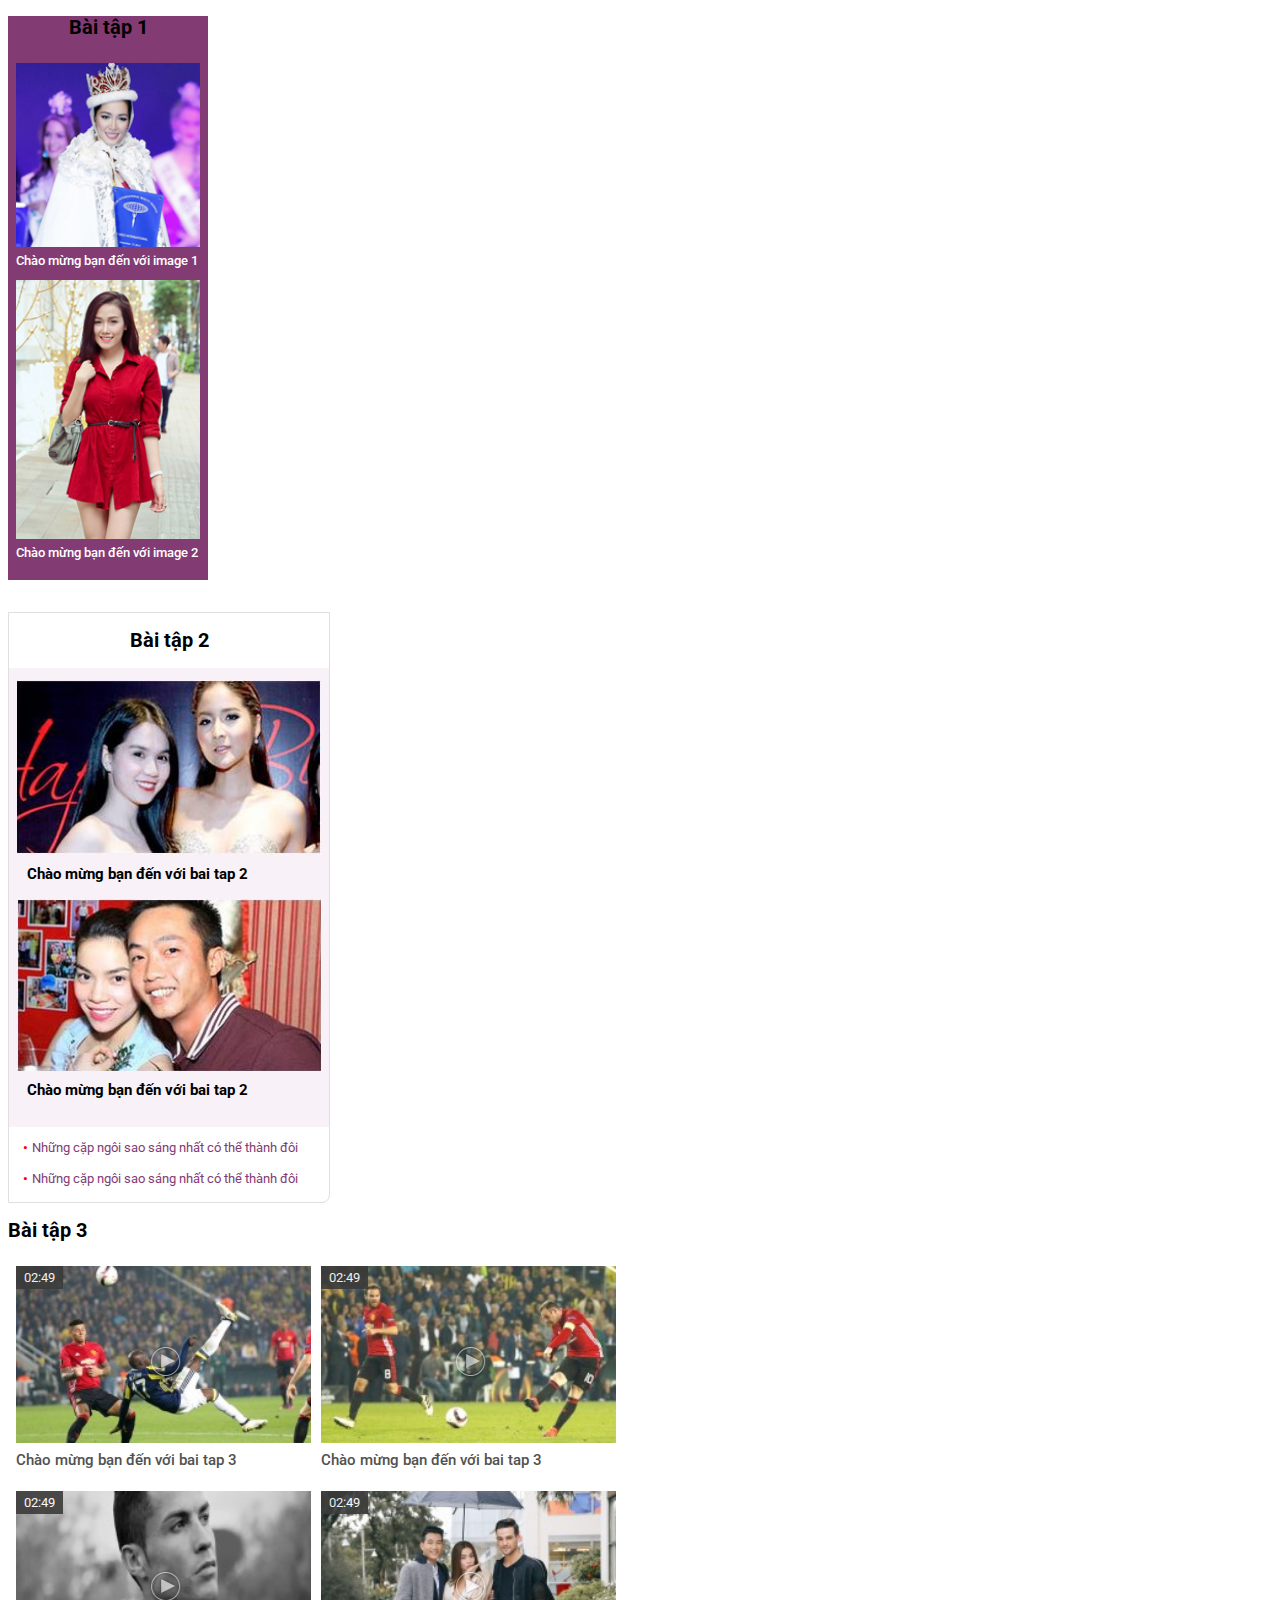
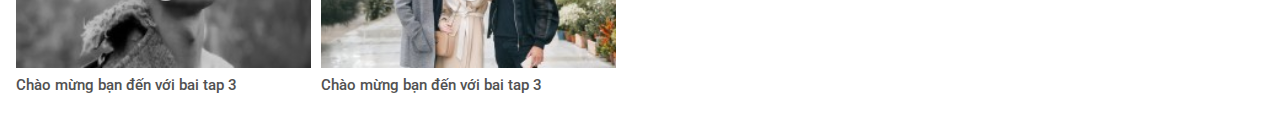
<file: project_css/index.html>
<!DOCTYPE html>
<html lang="en">
  <head>
    <meta charset="UTF-8" />
    <meta http-equiv="X-UA-Compatible" content="IE=edge" />
    <meta name="viewport" content="width=device-width, initial-scale=1.0" />
    <link rel="stylesheet" href="./assets/style.css" />
    <link rel="preconnect" href="https://fonts.googleapis.com" />
    <link rel="preconnect" href="https://fonts.gstatic.com" crossorigin />
    <link
      href="https://fonts.googleapis.com/css2?family=Roboto:wght@300;400;500;700&display=swap"
      rel="stylesheet"
    />
    <title>Demo Css</title>
  </head>
  <body>
    <section class="btap_1">
      <h2>Bài tập 1</h2>
      <div class="btap_1-image">
        <div class="image-item">
          <img src="./assets/images/pic1.png" alt="" />
          <p class="image-item-title">Chào mừng bạn đến với image 1</p>
        </div>
        <div class="image-item">
          <img src="./assets/images/pic2.png" alt="" />
          <p class="image-item-title">Chào mừng bạn đến với image 2</p>
        </div>
      </div>
    </section>

    <section class="btap_2">
      <h2>Bài tập 2</h2>
      <div class="btap_2-image">
        <div class="image-item">
          <img src="./assets/images/1.jpg" alt="" />
          <a href="google.com" class="image-item-title">Chào mừng bạn đến với bai tap 2</a>
        </div>
        <div class="image-item">
          <img src="./assets/images/2.jpg" alt="" />
          <a href="google.com" class="image-item-title">Chào mừng bạn đến với bai tap 2</a>
        </div>
      </div>
      <div class="btap_2-content">
        <ul>
            <li class="content-item">
                <a href="google.com" class="content-item-url">Những cặp ngôi sao sáng nhất có thể thành đôi</a>
            </li>
            <li class="content-item">
                <a href="google.com" class="content-item-url">Những cặp ngôi sao sáng nhất có thể thành đôi</a>
            </li>
        </ul>
      </div>
    </section>

    <section class="btap_3">
        <h2>Bài tập 3</h2>
        <div class="btap_3-image">
          <div class="image-item">
            <img src="./assets/images/cc2.jpg" alt="" />
            <a href="google.com" class="image-item-title">Chào mừng bạn đến với bai tap 3</a>
            <p class="item-time">02:49</p>
            <i class="icon">
                <img src="./assets/images/nut_play_m.png" alt="">
            </i>
          </div>
          <div class="image-item">
            <img src="./assets/images/cc-4.jpg" alt="" />
            <a href="google.com" class="image-item-title">Chào mừng bạn đến với bai tap 3</a>
            <p class="item-time">02:49</p>
            <i class="icon">
                <img src="./assets/images/nut_play_m.png" alt="">
            </i>
          </div>
          <div class="image-item">
            <img src="./assets/images/c-ronaldo.jpg" alt="" />
            <a href="google.com" class="image-item-title">Chào mừng bạn đến với bai tap 3</a>
            <p class="item-time">02:49</p>
            <i class="icon">
                <img src="./assets/images/nut_play_m.png" alt="">
            </i>
          </div>
          <div class="image-item">
            <img src="./assets/images/IMG8274.jpg" alt="" />
            <a href="google.com" class="image-item-title">Chào mừng bạn đến với bai tap 3</a>
            <p class="item-time">02:49</p>
            <i class="icon">
                <img src="./assets/images/nut_play_m.png" alt="">
            </i>
          </div>
        </div>
      </section>
  </body>
</html>
</file>
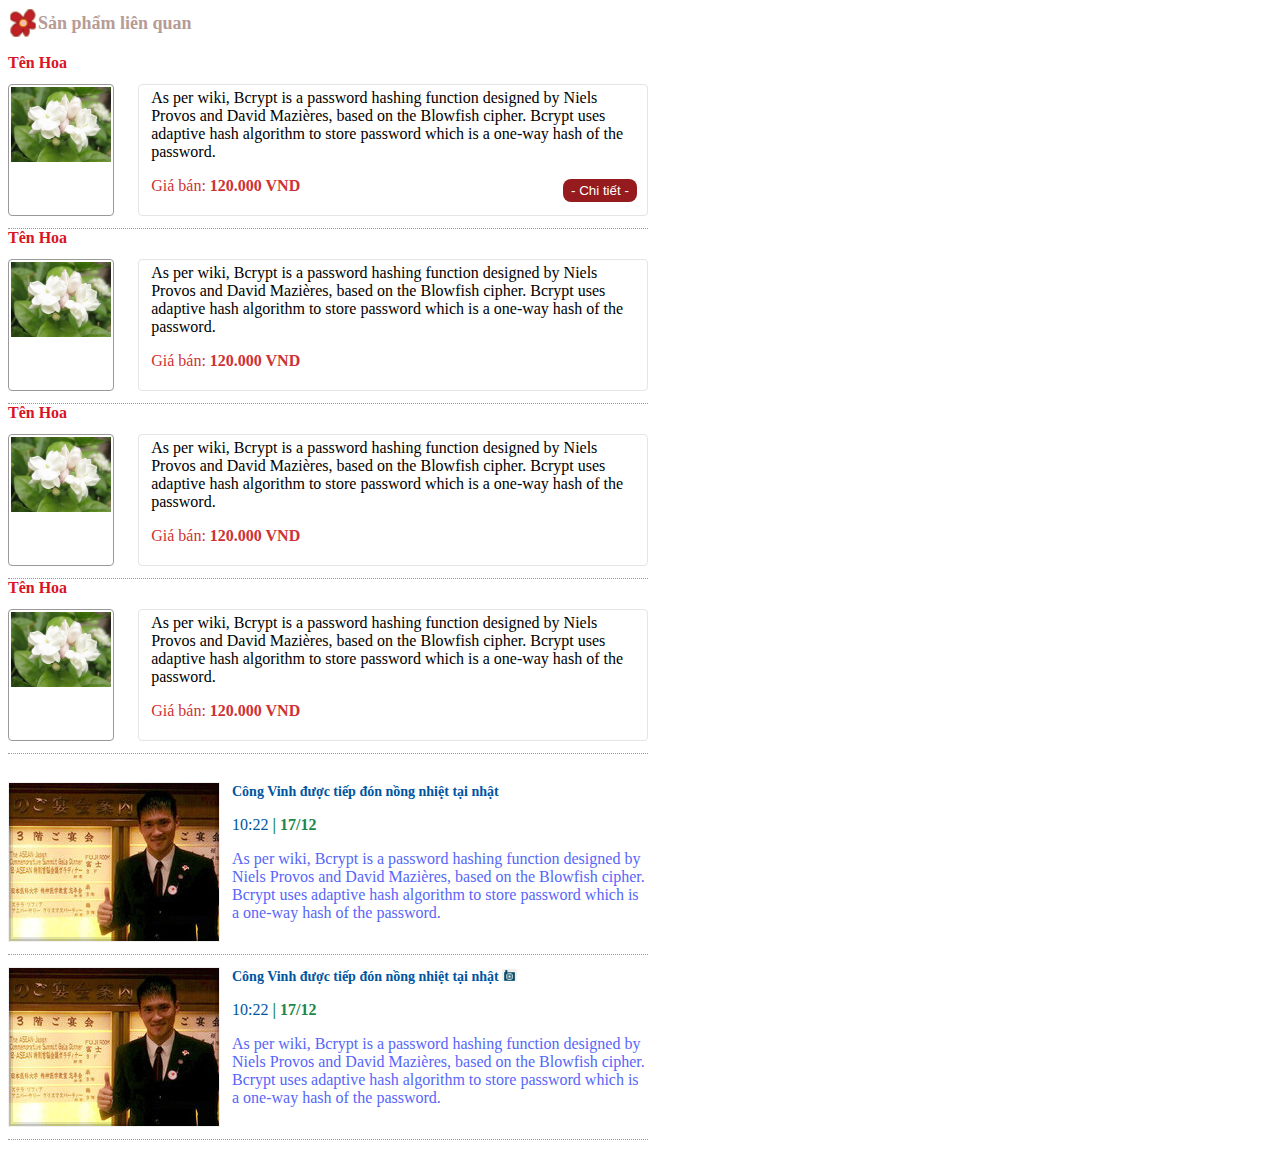
<file: project_css_2/index.html>
<!DOCTYPE html>
<html lang="en">
  <head>
    <meta charset="UTF-8" />
    <meta http-equiv="X-UA-Compatible" content="IE=edge" />
    <meta name="viewport" content="width=device-width, initial-scale=1.0" />
    <link rel="stylesheet" href="./assets/css/style.css" />
    <title>Bai Tap Css</title>
  </head>
  <body>
    <section class="btap1">
      <div class="btap1_header">
        <img src="./assets/images/btap1/bullet1.gif" alt="" />
        <h3>Sản phẩm liên quan</h3>
      </div>
      <div class="btap1_list">
        <ul class="list_flower">
          <li class="flower_item">
            <h4 class="flower_item_title">Tên Hoa</h4>
            <div class="flower_item_content">
              <div class="flower_item_image">
                <img src="./assets/images/btap1/hoalai.jpg" alt="" />
              </div>
              <div class="flower_item_context">
                <div class="flower_item_detail">
                  As per wiki, Bcrypt is a password hashing function designed by
                  Niels Provos and David Mazières, based on the Blowfish cipher.
                  Bcrypt uses adaptive hash algorithm to store password which is
                  a one-way hash of the password.
                </div>
                <p class="flower_item_price">
                  Giá bán: <span>120.000 VND</span>
                </p>
                <button class="flower_item_button">- Chi tiết -</button>
              </div>
            </div>
          </li>
          <li class="flower_item">
            <h4 class="flower_item_title">Tên Hoa</h4>
            <div class="flower_item_content">
              <div class="flower_item_image">
                <img src="./assets/images/btap1/hoalai.jpg" alt="" />
              </div>
              <div class="flower_item_context">
                <div class="flower_item_detail">
                  As per wiki, Bcrypt is a password hashing function designed by
                  Niels Provos and David Mazières, based on the Blowfish cipher.
                  Bcrypt uses adaptive hash algorithm to store password which is
                  a one-way hash of the password.
                </div>
                <p class="flower_item_price">
                  Giá bán: <span>120.000 VND</span>
                </p>
              </div>
            </div>
          </li>
          <li class="flower_item">
            <h4 class="flower_item_title">Tên Hoa</h4>
            <div class="flower_item_content">
              <div class="flower_item_image">
                <img src="./assets/images/btap1/hoalai.jpg" alt="" />
              </div>
              <div class="flower_item_context">
                <div class="flower_item_detail">
                  As per wiki, Bcrypt is a password hashing function designed by
                  Niels Provos and David Mazières, based on the Blowfish cipher.
                  Bcrypt uses adaptive hash algorithm to store password which is
                  a one-way hash of the password.
                </div>
                <p class="flower_item_price">
                  Giá bán: <span>120.000 VND</span>
                </p>
              </div>
            </div>
          </li>
          <li class="flower_item">
            <h4 class="flower_item_title">Tên Hoa</h4>
            <div class="flower_item_content">
              <div class="flower_item_image">
                <img src="./assets/images/btap1/hoalai.jpg" alt="" />
              </div>
              <div class="flower_item_context">
                <div class="flower_item_detail">
                  As per wiki, Bcrypt is a password hashing function designed by
                  Niels Provos and David Mazières, based on the Blowfish cipher.
                  Bcrypt uses adaptive hash algorithm to store password which is
                  a one-way hash of the password.
                </div>
                <p class="flower_item_price">
                  Giá bán: <span>120.000 VND</span>
                </p>
              </div>
            </div>
          </li>
        </ul>
      </div>
    </section>
    <section class="btap2">
      <div class="btap2_list">
        <ul class="list_post">
          <li class="post_item">
            <div class="post_item_content">
              <div class="post_item_image">
                <img src="./assets/images/btap2/h1.jpg" alt="" />
              </div>
              <div class="post_item_context">
                <a href="google.com" class="post_item_title">
                  Công Vinh được tiếp đón nồng nhiệt tại nhật
                </a>
                <div class="post_item_datetime">
                  <p class="post_item_hour">10:22 <span class="post_item_day">| 17/12</span></p>
                  
                </div>
                <div class="post_item_detail">
                  As per wiki, Bcrypt is a password hashing function designed by
                  Niels Provos and David Mazières, based on the Blowfish cipher.
                  Bcrypt uses adaptive hash algorithm to store password which is
                  a one-way hash of the password.
                </div>
              </div>
            </div>
          </li>
          <li class="post_item">
            <div class="post_item_content">
              <div class="post_item_image">
                <img src="./assets/images/btap2/h1.jpg" alt="" />
              </div>
              <div class="post_item_context">
                <a href="google.com" class="post_item_title">
                  Công Vinh được tiếp đón nồng nhiệt tại nhật
                  <i class="icon-photograph"></i>
                </a>
                <div class="post_item_datetime">
                  <p class="post_item_hour">10:22 <span class="post_item_day">| 17/12</span></p>
                  
                </div>
                <div class="post_item_detail">
                  As per wiki, Bcrypt is a password hashing function designed by
                  Niels Provos and David Mazières, based on the Blowfish cipher.
                  Bcrypt uses adaptive hash algorithm to store password which is
                  a one-way hash of the password.
                </div>
              </div>
            </div>
          </li>
        </ul>
      </div>
    </section>
  </body>
</html>
</file>
<file: project_css/assets/style.css>
body{
    font-family: 'Roboto', sans-serif;
    font-size: 13px;
}
/* BT_1 */
.btap_1{
    max-width: 200px;
    background: #833b74;
}
.btap_1 h2{
    text-align: center;
}
.btap_1 .btap_1-image{
    display: flex;
    flex-direction: column;
    padding: 8px;
}
.btap_1 .btap_1-image .image-item{
    display: flex;
    flex-direction: column;
}
.btap_1 .btap_1-image .image-item p {
    margin: 6px 0 12px;
    color: white;
    font-weight: 500;
}
/* BT_2 */

.btap_2{
    margin-top: 32px;
    max-width: 320px;
    border: 1px solid #dfdfdf;
    border-bottom-right-radius: 8px;
}
.btap_2 h2{
 text-align: center;
}
.btap_2 .btap_2-image{
    background: #f8f1f7;
    padding: 12px 8px;
}
.btap_2 .btap_2-image .image-item{
    display: flex;
    flex-direction: column;
}
.btap_2 .btap_2-image .image-item a {
    margin: 0;
    padding: 10px  10px 16px;
    font-weight: 700;
    font-size: 15px;
    color: black;
    text-decoration: none;
}
.btap_2 .btap_2-content ul{
    list-style: none;
}
.btap_2 .btap_2-content ul .content-item{
    margin-bottom: 16px;
}
.btap_2 .btap_2-content ul .content-item::before {
    content: "\2022";
    color: red;
    font-weight: bold;
    display: inline-block; 
    width: 6px;
    margin-left: -2em;
  }
.btap_2 .btap_2-content .content-item a{
    text-decoration: none;
    color: #833b74;
}

/* BT_3 */
.btap_3{
    max-width: 600px;
}
.btap_3 .btap_3-image{
    display: grid;
    grid-template-columns: auto auto;
    gap: 10px;
    width: 100%;
    padding: 8px;

}
.btap_3 .btap_3-image .image-item{
    display: flex;
    flex-direction: column;
}
.btap_3 .btap_3-image .image-item {
    position: relative;
}
.btap_3 .btap_3-image .image-item .item-time{
    position: absolute;
    top: 0;
    left: 0;
    margin: 0;
    background-color: #3b3b3b;
    padding: 4px 8px;
    color: #fff;
    opacity: 0.9;

}
.btap_3 .btap_3-image .image-item .icon{
    position: absolute;
    top: 45%;
    left: 50%;
    transform: translate(-45%, -50%);

}
.btap_3 .btap_3-image .image-item a{
    text-decoration: none;
    color: #515151;
    font-size: 15px;
    font-weight: 500;
    padding: 8px 0 12px;
}
</file>
<file: project_css_2/assets/css/style.css>
.btap1,.btap2{
    width: 50vw;
}
.btap1 .btap1_header{
    display: flex;
}
.btap1 .btap1_header img{
    width: 30px;
    height: 30px;
}
.btap1 .btap1_header h3{
    margin: 0;
    line-height: 30px;
    font-size: 18px;
    color: #b69b96;
}
.btap1_list .list_flower{
    padding-left: 0;
    list-style: none;
}
.btap1_list .list_flower .flower_item{
    padding-bottom: 12px;
    border-bottom: 1px dotted #999;
}
.btap1_list .list_flower .flower_item h4{
    margin: 0 0 12px 0;
    color: #da1422;
}
.btap1_list .list_flower .flower_item .flower_item_content{
    height: auto;
    display: flex;
}
.flower_item_content .flower_item_image {
    width: 300px;
    border: 1px solid #999;
    border-radius: 4px;
    padding: 2px;
}
.flower_item_content .flower_item_image img{
    width: 100%;
    object-fit: cover;
    display: block;
    
}
.flower_item_content .flower_item_context{
    margin-left: 24px;
    border: 1px solid #e5e5e5;
    padding: 4px 12px;
    border-radius: 4px;
    position: relative;
}
.flower_item_content .flower_item_context .flower_item_button{
    position: absolute;
    bottom: 10%;
    right: 2%;
    background: #961b1e;
    color: white;
    border: none;
    padding: 4px 8px;
    border-radius: 8px;
}
.flower_item_content .flower_item_context .flower_item_price{
    color: #ce3234;
}
.flower_item_content .flower_item_context .flower_item_price span{
    font-weight: 600;
}

/* Btap2 */
.btap2 .list_post{
    padding: 0;
}
.btap2 .list_post .post_item{
    padding: 12px 0;
    border-bottom: 1px dotted #999;
}
.btap2 .list_post .post_item_content{
    display: flex;
}
.btap2 .list_post .post_item_content .post_item_image img{
    display: block;

}
.btap2 .list_post .post_item_content .post_item_context{
    padding-left: 12px;
}
.btap2 .list_post .post_item_content .post_item_context a{
    color: #0055a1;
    font-weight: bold;
    font-size: 14px;
    text-decoration: none;
}
.btap2 .list_post .post_item_content .post_item_context a .icon-photograph{
    background-image: url("../images/btap2/h4.png");
    background-repeat: no-repeat;
    background-size: cover;
    width: 15px;
    height: 12px;
    display: inline-block;
    vertical-align: unset;
}
.btap2 .list_post .post_item_content .post_item_context .post_item_datetime{
    color: #0055a1;
}
.post_item_context .post_item_datetime .post_item_day{
    color: #1c874a;
    font-weight: 600;
}
.btap2 .list_post .post_item_content .post_item_context .post_item_detail{
    color: #5666f9;
}

.btap2 .list_post .post_item_content .post_item_title{
    margin: 0;
}
</file>
